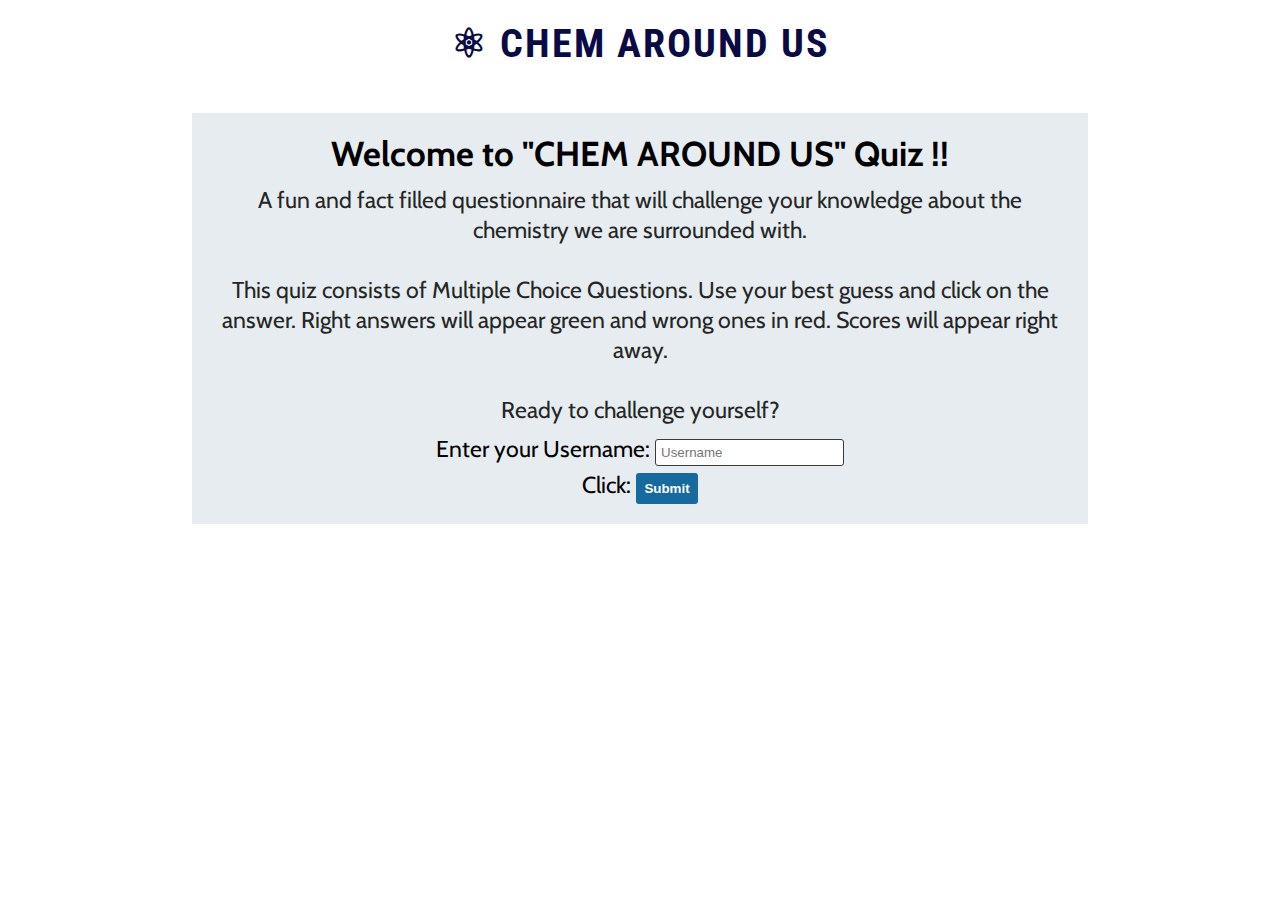
<file: index.html>
<!DOCTYPE html>
<html lang="en">

<head>
    <meta charset="UTF-8">
    <meta http-equiv="X-UA-Compatible" content="IE=edge">
    <meta name="viewport" content="width=device-width, initial-scale=1.0">
    <meta name="description" content="A chemistry based informative Quiz for all.">
    <meta name="keywords" content="Chemistry, matter, elements, atmosphere, universe">
    <link href="assets/css/style.css" rel="stylesheet">
    <title>&#9883; Chem Around Us</title>
</head>

<body>
    <!--header that will appear on each part of the quiz-->
    <header>
        <h1 class="heading">
            &#9883; CHEM AROUND US
        </h1>
    </header>

    <!--Landing page with game rules and username entry-->
    <section id="landing">
        <div class="intro-area">
            <div class="intro">
                <h2>Welcome to "CHEM AROUND US" Quiz !!</h2>
                <p>A fun and fact filled questionnaire that will challenge your knowledge about the chemistry we are
                    surrounded with.
                    <br> <br>
                    This quiz consists of Multiple Choice Questions. Use your best guess and click on the
                    answer. Right answers will appear green and wrong ones in red. Scores will appear right away.
                    <br> <br>
                    Ready to challenge yourself? </p>

                <form id="username-form">
                    <label for="username-field">Enter your Username:</strong></label>
                    <input type="text" name="username" id="username-field" class="username-info" placeholder="Username">
                    <br>
                    <label for="username-submit">Click:</label>
                    <input type="submit" value="Submit" id="username-submit">
                    <br>
                    <span id="error-msg" class="hide"></span>
                </form>
            </div>
        </div>

        <div class="btn-area">
            <button data-type="start" id="btn-start" class="hide" onclick="letsBegin()"> Let's Begin!!</button>
        </div>
    </section>

    <!--Quiz-box where the MCQs will be loaded with a live-score display and status-->
    <section id="quiz-box" class="hide">
        <div class="question-area">
            <span id="live-score"></span>
            <h4 id="question">Question</h4>
            <ul id="options">
                <li class="option"><button id="option0" onclick="scoreCalc(this)">Option 1</button></li>
                <li class="option"><button id="option1" onclick="scoreCalc(this)">Option 2</button></li>
                <li class="option"><button id="option2" onclick="scoreCalc(this)">Option 3</button></li>
                <li class="option"><button id="option3" onclick="scoreCalc(this)">Option 4</button></li>
            </ul>
            <span id="q-number"></span>
        </div>

        <div class="btn-area">
            <button data-type="next" id="btn-next" >Next</button>
        </div>
    </section>

    <!--Result area displays the user's final score, a message for the user and a rating area for feedback-->
    <section id="result" class="hide">
        <div id="result-area">
            <h4 id="score-title">Your score is:</h4>
            <h2 id="score">Ö Ö - Please attempt answering!</h2>
            <h4> Remember your reward is Precious Knowledge!!
                <br>
             and scores are mere numbers..</h4>
            <br>
            <div class="rating">
                <h4>Did you enjoy playing the quiz? Rate us please!!</h4>
                <button class="star">&#9734;</button>
                <button class="star">&#9734;</button>
                <button class="star">&#9734;</button>
                <button class="star">&#9734;</button>
                <button class="star">&#9734;</button>
                <h3 class="choice">0 of 5</h3>
            </div>
        </div>

        <div class="btn-area">
            <button type="reset" id="back-to-quiz" onclick="backToQuiz()">Back to Quiz Start</button>
        </div>
    </section>

    <!--JavaScript link-->
    <script src="assets/js/script.js"></script>
</body>

</html>
</file>
<file: assets/css/style.css>
@import url('https://fonts.googleapis.com/css2?family=Cabin&family=Roboto+Condensed&display=swap');

/* Global style */
* {
    margin: 0;
    padding: 0;
    border: 0;
}

header {
    position: relative;
    width: 100%;
    height: 100px;
}

body {
    font-family: 'Cabin', sans-serif;
    background-color: white;
    color: black;
    font-Size: 1.2em;
}

h1 {
    font-family: 'Roboto Condensed', sans-serif;
    text-transform: uppercase;
    letter-spacing: 2px;
    color: rgb(10, 10, 70);
    font-size: 2.5rem;
}

p {
    font-family: 'Cabin', Sans-Serif;
    padding: 10px;
    font-size: 1em;
    line-height: 30px;
    color: #252525;
}

/*  Heading */

.heading {
    padding: 20px;
    text-align: center;
}

/* landing page layout */

.intro-area {
    width: 70%;
    margin: auto;
    padding: 1%;
    display: flex;
    justify-content: center;
}

.intro {
    text-align: center;
    font-size: 1.2em;
    background-color: #E6ECF0;
    padding: 20px;
}

.username-info {
    border: 1px solid #3a3a3a;
    margin-bottom: 5px;
    border-radius: 3px;
    padding: 5px;
}

#username-submit {
    width: max-content;
    padding: 8px;
    border: none;
    border-radius: 3px;
    color: white;
    font-weight: bold;
    background-color: #166a9e;
    cursor: pointer;
}

#error-msg {
    padding: 2px;
    border: none;
    color: rgba(255, 0, 0, 0.85)
}

.btn-area {
    height: 100px;
    display: flex;
    justify-content: center;
    align-items: center;
}

#btn-start {
    background-color: #4b74c0;
    border: none;
    border-radius: 5px;
    padding: 15px 32px;
    text-decoration: none;
    color: white;
    font-size: 16px;
    font-weight: 600;
    cursor: pointer;
}

#btn-start:hover {
    color: yellow;
}

/* Quiz Box layout */

.hide {
    display: none;
}

.question-area {
    font-size: 1.2em;
    background-color: #E6ECF0;
    width: 70%;
    margin: auto;
    padding: 1%;
    display: flex;
    flex-direction: column;
    align-items: center;
}

ul {
    list-style-type: none;
}

#question {
    margin-bottom: 1rem;
    padding-top: 20px;
    margin-left: 20px;
}

.option button {
    margin-bottom: 1rem;
    font-size: 1.2rem;
    width: 45vw;
    background: lightblue;
    border-radius: 1rem;
    padding: 10px;
}

ol {
    padding: 0 4rem;
}

#btn-next {
    background-color: #4b74c0;
    border: none;
    border-radius: 5px;
    padding: 15px 32px;
    color: white;
    font-size: 16px;
    font-weight: 600;
    cursor: pointer;
    margin: 0 100px;
}

#btn-next:hover {
    color: yellow;
}

/*Result area layout*/

#result-area {
    width: 70%;
    margin: auto;
    padding: 1%;
    text-align: center;
    font-size: 1.2em;
    background-color: #E6ECF0;
}

#score-title {
    margin: 0.8rem;
    color: rgba(190, 16, 190, 0.877);
    font-size: 1.5rem;
}

#score {
    font-size: 1.5rem;
    border: 1px solid;
    width: max-content;
    margin: auto;
    padding: 5px;
}

.star {
    font-size: 3rem;
    color: blue;
    border: none;
    background-color: unset;
}

#back-to-quiz {
    background-color: #4b74c0;
    border: none;
    border-radius: 5px;
    padding: 15px 32px;
    text-decoration: none;
    color: white;
    font-size: 16px;
    font-weight: 600;
    cursor: pointer;
}

#back-to-quiz:hover {
    color: yellow;
}

/* For medium screens sizes from 950px wide and down */
@media screen and (max-width: 420px) {

    h1 {
        font-size: 1.8rem;
    }

    h2 {
        font-size: 1.4rem;
    }

    p {
        padding: 10px;
        font-size: 1rem;
        line-height: 20px;
    }
}
</file>
